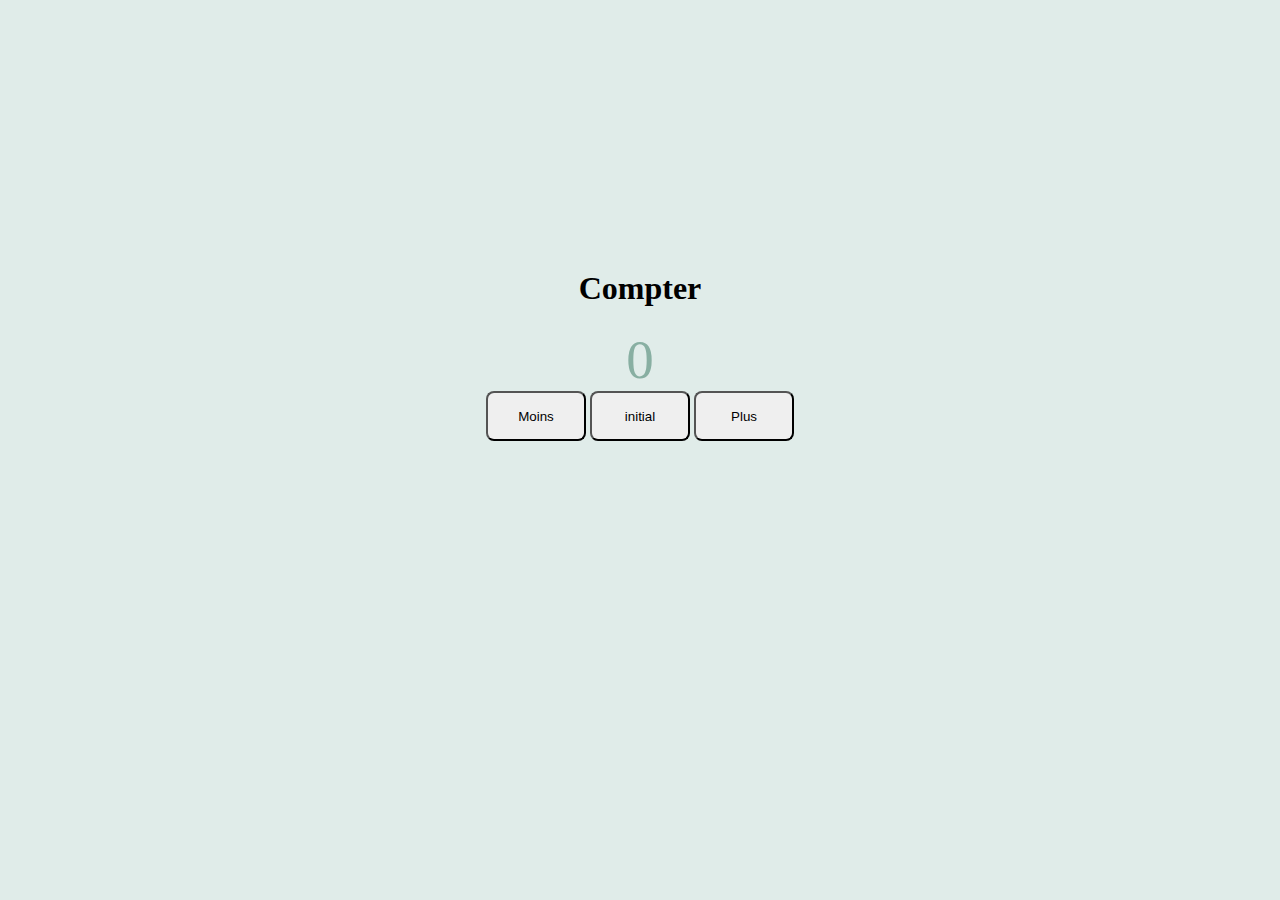
<file: index.html>
<!DOCTYPE html>
<html lang="en">
<head>
    <meta charset="UTF-8">
    <meta name="viewport" content="width=, initial-scale=1.0">
    <link rel="stylesheet" href="./compter.css">
    <title>Compter</title>
</head>
<body>
    <div class="contonair">
        <div class="sous-contonair">
            <div class="sous-contonair1">
                <div class="compter">
                    <h1>Compter</h1>
                </div>
                <span id="spn">0</span>
                <div class="btns">
                    <button class="btn btn1">Moins</button>
                    <button class="btn  btn2">initial</button>
                    <button class="btn btn3">Plus</button>
                </div>
            </div>
        </div>
    </div> 
    <script src="./compter.js"></script>
</body>
</html>
</file>
<file: compter.css>
body{
    background-color: rgb(224, 236, 233);
}
.contonair{
    text-align: center;
}
.sous-contonair{
    margin-top:30vh;
}
.btn{
    border-radius: 8px;
    width: 100px;
    height: 50px;
    cursor: pointer;
    transition: 0.7s ease-in-out;
}
#spn{font-size: 55px; 
    color: rgb(136, 175, 162);
}
.btn:hover{
    background-color: black;
    color: white;
}

.contonaire{
    text-align: center;
}
.sous-contonaire{
    margin-top: 105px;
}
.sous-contonaire1{
    background-color: white;
    border-radius: 34px;
    height: 14%;
    width: 40%;
    margin-left: 30%;
    box-shadow: blue;
}
.our{
    background-color: blue;
    width: 60px;
    height: 5px;
    margin-left: 45%;
    border-radius: 34px;
    margin-bottom: 5%;
}
.personne{
background-color: rgb(51, 51, 221);
width: 80px;
height: 80px;
border-radius: 42px;
margin-left: 34%;

}
.personne img{
    width: 84px;
    height: 84px;
    border-radius: 43px;
    margin-left: -19%;
}
.description{
    width: 70%;
    font-size: 12px;
    margin-left: 15%;
}
#f-btn{
   border-radius: 12px;
}
</file>
